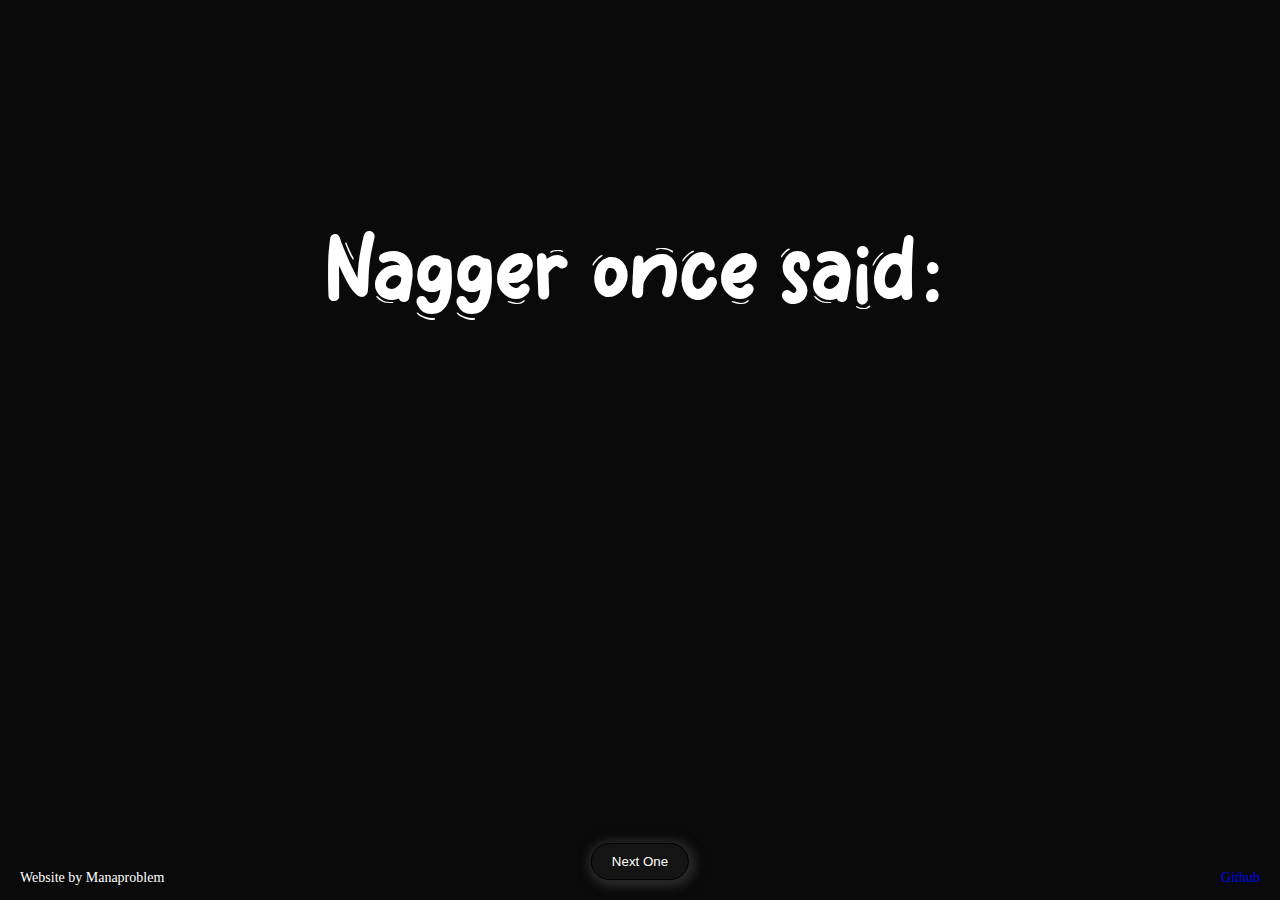
<file: index.html>
<!DOCTYPE html>
<html>
<head>
	<link rel="icon" href="favicon.png" type="image/x-icon">
	<link rel="shortcut icon" href="favicon.png" type="image/x-icon">
	<meta http-equiv="cache-control" content="no-cache">
	<meta http-equiv="pragma" content="no-cache">
	<meta http-equiv="expires" content="0">
	<link rel="stylesheet" type="text/css" href="style.css">
	<style>
		.italic {
			font-style: italic;
		}
	</style>
</head>
<body>
	<div class="quote-container">
		<p id="quote">Nagger once said:</p>
		<p class="author" id="toggle", style="display: none">~ Nagger</p>
	</div>
	<button id="generate-button", onclick="toggle()" type="button">Next One</button>
	<p class="credit">Website by Manaproblem</p>
	<p class="github"><a style="text-decoration: none;" href=https://github.com/Zaphirez/NaggerWebsite target="_blank">Github</a></p>
	<script src="script.js"></script>
</body>
</html>
</file>
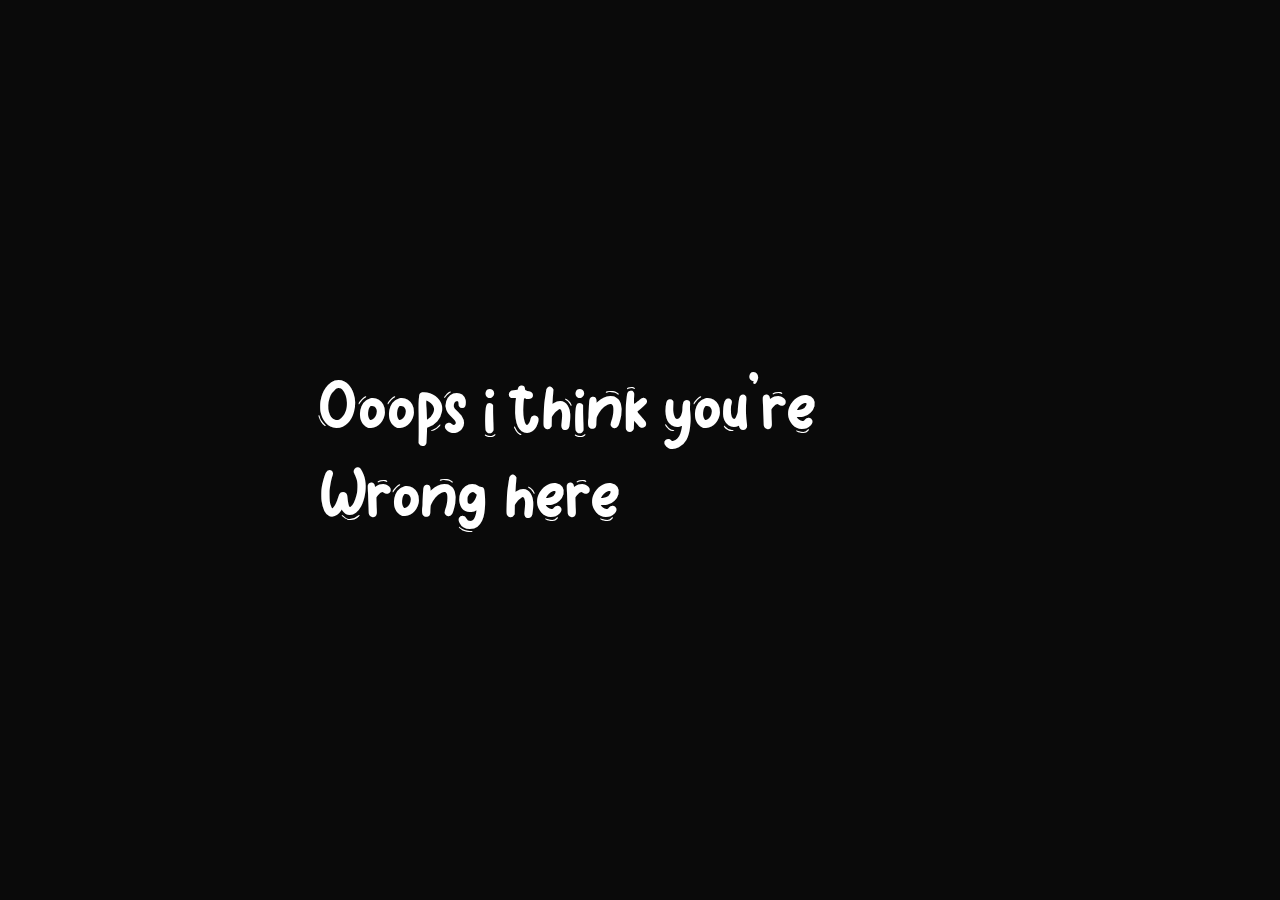
<file: error404.html>
<!DOCTYPE html>
<html>
<head>
    <link rel="icon" href="favicon.png" type="image/x-icon">
    <link rel="shortcut icon" href="favicon.png" type="image/x-icon">
    <link rel="stylesheet" type="text/css" href="style.css">
</head>
<body>
    <div class="notfounddiv">
        <p id="notfound">Ooops i think you're Wrong here</p>
    </div>
</body>
</html>
</file>
<file: style.css>
@font-face {
    font-family: "Comic";
    src: url("Wigglye.ttf") format('truetype');
}

body {
    background-color: #0A0A0A;
    color: #ffff;
    font-family: Comic;
    font-size: 100px;
    display: flex;
    flex-direction: column;
    justify-content: space-between;
    align-items: flex-start;
    height: 100vh;
    margin: 0;
}

.quote-container {
    text-align: center;
    padding: 100px;
    margin-top:10px;
    align-self: center;
}

button {
    align-self: center;
    background-color: #141414;
    color: #ffff;
    padding: 10px 20px;
    border: solid;
    border-radius: 50px;
    border-width: 0.05rem;
    border-color: black;
    cursor: pointer;
    position: absolute;
    bottom: 20px;
    left: 50%;
    transform: translateX(-50%);
    box-sizing: border-box;
    box-shadow: 2px 2px 10px 5px #292929;
}

button:hover {
    background-color: black;
    transition: 0.2s;
}

button:active {
    background-color: #68081f;
    border-color: #5F071C;
    transition: 0.1s;
    box-shadow: 2px 2px 10px 5px #3D3D3D;
}

.author {
    font-size: 60px;
    font-style: italic;
    color: #fff;
}

.credit {
    position: absolute;
    left: 20px;
    bottom: 0px;
    font-family: Roboto;
    font-size: 14px;
}

.github {
    position: absolute;
    right: 20px;
    bottom: 0px;
    font-family: Roboto;
    font-size: 14px;
}

.Baddadan {
    font-size: 20px;
    font-family: Roboto;
}

.warning {
    font-size: 10px; 
    font-family: Roboto;
}

/* 404 Webpage */
.notfounddiv {
    position: absolute;
    top: 50%;
    left: 50%;
    transform: translate(-50%, -50%);
    font-size: 75px;
}
</file>
